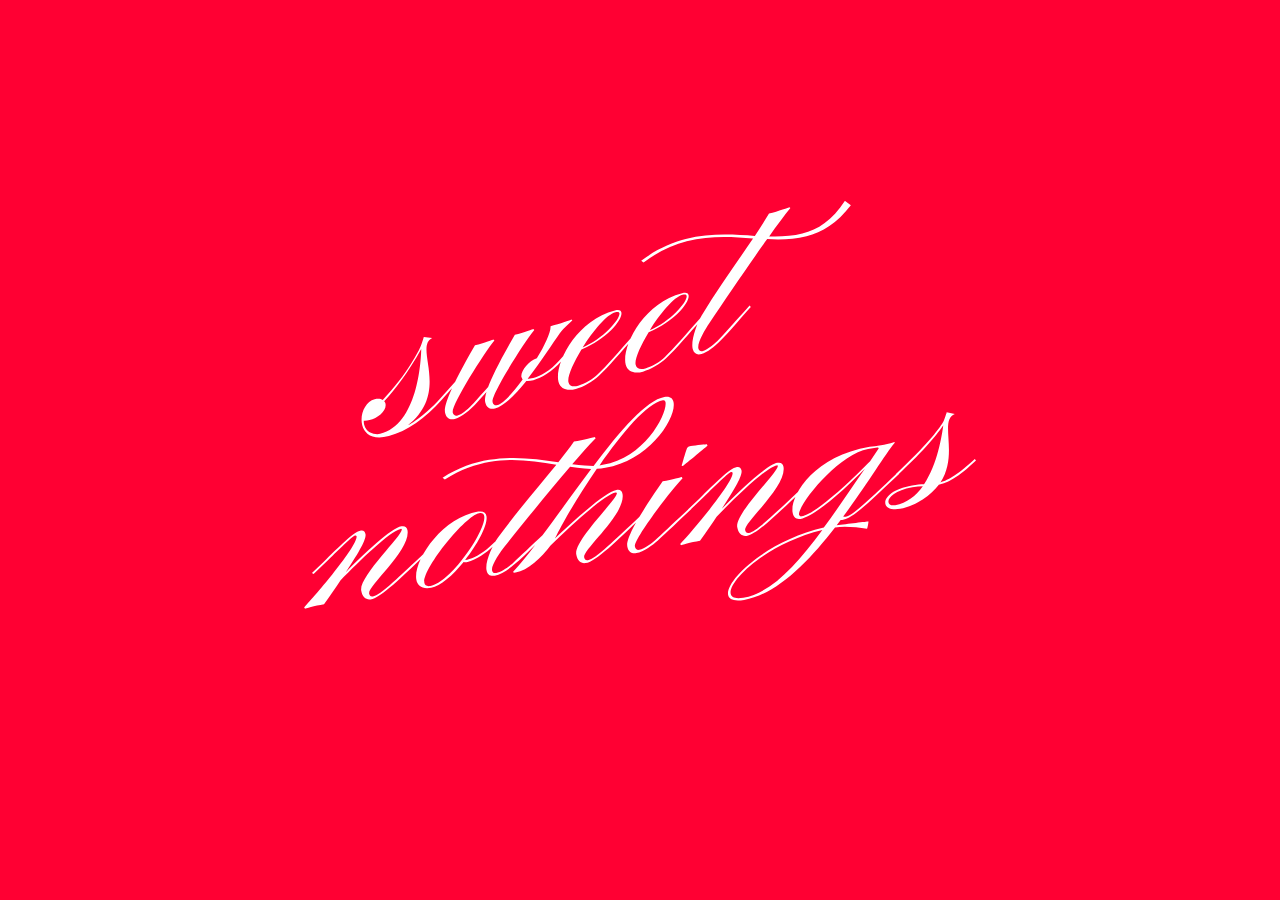
<file: index.html>
<!DOCTYPE html>
<html lang="en">
<head>
<!-- Global site tag (gtag.js) - Google Analytics -->
<script async src="https://www.googletagmanager.com/gtag/js?id=UA-91954512-1"></script>
<script>
  window.dataLayer = window.dataLayer || [];
  function gtag(){dataLayer.push(arguments);}
  gtag('js', new Date());
  gtag('config', 'UA-91954512-1');
</script>

<title>Sweet Nothings</title>
<meta charset="UTF-8">
<meta name="description" content="Sweet Nothings – a poem generator for charming that special someone.">
<meta name="keywords" content="poems, poem generator, generator, valentines, valentines day, valentine, romance, romantic, words, love, loving, dating, date, swipe, dating apps, terms and conditions, wife, husband, girlfriend, boyfriend, charm, charming, significant other, special someone, sweetheart, t&c, t&cs, Lucy Maria, Central Saint Martins, graphic design">
<meta name="author" content="Lucy Maria">
<meta name="viewport" content="width=device-width, initial-scale=1.0">

<!-- Facebook -->
<meta property="og:type" content="website">
<meta property="og:title" content="❤️ Sweet Nothings">
<meta property="og:description" content="Sweet Nothings – a poem generator for charming that special someone.">
<meta property="og:site_name" content="Sweet Nothings">
<meta property="og:image" content="http://sweetnothings.site/assets/preview.png">
<meta property="image:type" content="image/png">
<meta property="og:image:width" content="1200">
<meta property="og:image:height" content="630">
<meta property="article:author" content="Lucy Maria">
<meta property="article:modified_time" content="2019-02-14">
<!-- Twitter -->
<meta name="twitter:card" content="summary">
<meta name="twitter:site" content="@lucymaria">
<meta name="twitter:creator" content="@lucymaria">
<meta name="twitter:title" content="❤️ Sweet Nothings">
<meta name="twitter:description" content="Sweet Nothings – a poem generator for charming that special someone.">
<meta name="twitter:image" content="http://sweetnothings.site/assets/preview.png">

<link rel="icon" href="../assets/favicon16.png" sizes="16x16" type="image/png">
<link rel="icon" href="../assets/favicon32.png" sizes="32x32" type="image/png">
<link rel="icon" href="../assets/heart.svg" sizes="any" type="image/svg+xml">
<link rel="stylesheet" href="assets/styles.css?ver=0.17">

</head>
<body>
<a id="splashpage-link" href="poem">
<section id="splashpage">
<img id="logo" src="assets/sweet-nothings.svg" alt="Sweet Nothings logo">
</section>
</a>

<!-- analytics -->
<script type="text/javascript">
var sc_project=11947451; 
var sc_invisible=1; 
var sc_security="bf2ec8b6"; 
var sc_https=1; 
var sc_remove_link=1; 
</script>
<script type="text/javascript"
src="https://www.statcounter.com/counter/counter.js" async></script>
<noscript><div class="statcounter"><img class="statcounter"
src="https://c.statcounter.com/11947451/0/bf2ec8b6/1/" alt="Web
Analytics"></div></noscript>
<!-- end analytics -->
</body>
</html>
</file>
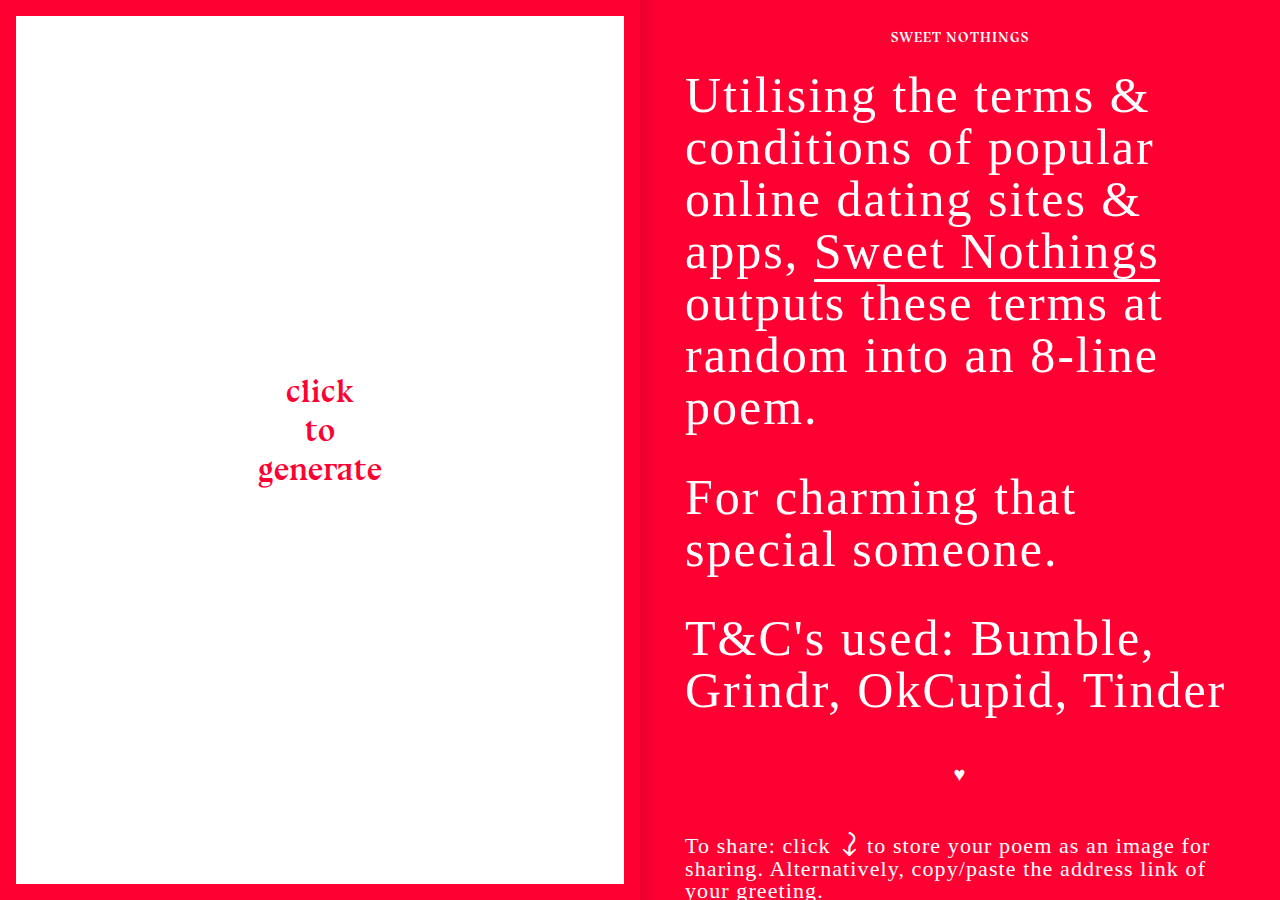
<file: poem/index.html>
<!DOCTYPE html>
<html lang="en">
<head>
<!-- Global site tag (gtag.js) - Google Analytics -->
<script async src="https://www.googletagmanager.com/gtag/js?id=UA-91954512-1"></script>
<script>
  window.dataLayer = window.dataLayer || [];
  function gtag(){dataLayer.push(arguments);}
  gtag('js', new Date());
  gtag('config', 'UA-91954512-1');
</script>

<title>Sweet Nothings</title>
<meta charset="UTF-8">
<meta name="description" content="Sweet Nothings – a poem generator for charming that special someone.">
<meta name="keywords" content="poems, poem generator, generator, valentines, valentines day, valentine, romance, romantic, words, love, loving, dating, date, swipe, dating apps, terms and conditions, wife, husband, girlfriend, boyfriend, charm, charming, significant other, special someone, sweetheart, t&c, t&cs, Lucy Maria, Central Saint Martins, graphic design">
<meta name="author" content="Lucy Maria">
<meta name="viewport" content="width=device-width, initial-scale=1.0">

<!-- Facebook -->
<meta property="og:type" content="website">
<meta property="og:title" content="❤️ Sweet Nothings">
<meta property="og:description" content="Sweet Nothings – a poem generator for charming that special someone.">
<meta property="og:site_name" content="Sweet Nothings">
<meta property="og:image" content="http://sweetnothings.site/assets/preview.png">
<meta property="image:type" content="image/png">
<meta property="og:image:width" content="1200">
<meta property="og:image:height" content="630">
<meta property="article:author" content="Lucy Maria">
<meta property="article:modified_time" content="2019-02-14">
<!-- Twitter -->
<meta name="twitter:card" content="summary">
<meta name="twitter:site" content="@lucymaria">
<meta name="twitter:creator" content="@lucymaria">
<meta name="twitter:title" content="❤️ Sweet Nothings">
<meta name="twitter:description" content="Sweet Nothings – a poem generator for charming that special someone.">
<meta name="twitter:image" content="http://sweetnothings.site/assets/preview.png">

<link rel="icon" href="../assets/favicon16.png" sizes="16x16" type="image/png">
<link rel="icon" href="../assets/favicon32.png" sizes="32x32" type="image/png">
<link rel="icon" href="../assets/heart.svg" sizes="any" type="image/svg+xml">
<link rel="stylesheet" href="../assets/styles.css?ver=0.17">
<script src="../assets/dom-to-image.min.js"></script>
<script src="../assets/FileSaver.min.js"></script>

</head>
<body>
<section id="about-container">
<div id="about-wrapper">
<h1 class="text-bluu caps"><a href="/poem/">Sweet Nothings</a></h1>
<p class="text-large">Utilising the terms & conditions of popular online dating sites & apps, <span class="underline"><a class="heart-rollover" href="../">Sweet Nothings</a></span> outputs these terms at random into an 8-line poem.</p>
<p class="text-large">For charming that special someone.</p>
<p class="text-large">T&C's used: Bumble, Grindr, OkCupid, Tinder</p>
<hr>
<p><span>To share</span>: click <span class="save-icon">&#10547;&#65038;</span> to store your poem as an image for sharing. Alternatively, copy/paste the address link of your greeting.</p>
<hr>
<p class="credit"><span class="text-bluu caps">Sweet Nothings</span> 
<br> 
<br><a href="http://lucymaria.co.uk" target="_blank">Lucy Maria</a><span class=""> <sup>(2017)</sup> 
  <br><sub>×</sub> 
<br><a class="heart-rollover" href="https://see-also.com" target="_blank">See, Also</a> <sup>(2019)</sup></span></p>
  <br>
<p class="credit">With thanks to <a class="heart-rollover" href="https://www.mikestevens.co.uk/" target="_blank">Mike Stevens</a>, <a class="heart-rollover" href="https://matlo.me/" target="_blank">Matteo Loglio</a> & <a class="heart-rollover" href="https://www.instagram.com/jadsawaya_/" target="_blank">Jad Sawaya</a>.</p>
<p class="credit"><span class="text-bluu">Bluu</span> type with kind use from <a class="heart-rollover" href="http://velvetyne.fr/" target="_blank">Velvetyne</a>.</p>
<p class="credit last">Design & concept © <a id="email" href="#" target="_blank">Lucy Maria</a>, 2017 onwards.</p>

<div id="button-back" class="button-hidden text-large">←</div>
</div>
</section>

<section id="poem-container">
<div id="poem"></div>
</section>

<div id="button-about" class="button-hidden"><span class="rotate"><img src="../assets/heart.svg" alt="About"></span></div>
<div id="button"><span>&#10547;&#65038;</span></div>

<script src="../assets/scripts.js?ver0.7"></script>
<script>
var em = [".uk", "lucy", "@", ".co", "mailto: ", "maria", "hey"];
em = em[4] + em[6] + em[2] + em[1] + em[5] + em[3] + em[0];
var emel = document.getElementById("email");
emel.setAttribute("href", em);
</script>

<!-- analytics -->
<script type="text/javascript">
var sc_project=11947451; 
var sc_invisible=1; 
var sc_security="bf2ec8b6"; 
var sc_https=1; 
var sc_remove_link=1; 
</script>
<script type="text/javascript"
src="https://www.statcounter.com/counter/counter.js" async></script>
<noscript><div class="statcounter"><img class="statcounter"
src="https://c.statcounter.com/11947451/0/bf2ec8b6/1/" alt="Web
Analytics"></div></noscript>
<!-- end analytics -->
</body>
</html>
</file>
<file: assets/styles.css>
html, body, div, span, h1, h2, h3, p, a, em, img, strong, u, ol, ul, li, footer, header, menu, nav, section, video {
    margin: 0; padding: 0; border: 0; font-size: 100%; font: inherit; vertical-align: baseline; }
    footer, header, menu, nav, section { display: block; }
    body { line-height: 1; }
    ol, ul { list-style: none; }
    blockquote, q { quotes: none; }
    blockquote:before, blockquote:after, q:before, q:after { content: ''; content: none; }
    table { border-collapse: collapse; border-spacing: 0; }
    html, body { height: 100%; 
    }
    /* reset end */
    
    @font-face {
        font-family: 'bluu';
        src: url('fonts/bluunext-bold-webfont.woff2') format('woff2'),
             url('fonts/bluunext-bold-webfont.woff') format('woff'),
             url('fonts/bluunext-bold.ttf') format('truetype'),
             url('fonts/bluunext-bold-webfont.svg#bluu_nextbold') format('svg');
        font-weight: normal;
        font-style: normal;
    }
    
    @font-face {
        font-family: 'bluu';
        src: url('fonts/bluunext-bolditalic-webfont.woff2') format('woff2'),
             url('fonts/bluunext-bolditalic-webfont.woff') format('woff'),
             url('fonts/bluunext-bolditalic.ttf') format('truetype'),
             url('fonts/bluunext-bolditalic-webfont.svg#bluu_nextbold_italic') format('svg');
        font-weight: normal;
        font-style: italic;
    }

    @font-face {
        font-family: 'snsymbol';
        src: url('fonts/snsymbol.woff') format('woff'),
             url('fonts/snsymbol.ttf') format('truetype'),
             url('fonts/snsymbol.svg#snsymbol') format('svg');
        font-weight: normal;
        font-style: normal;
    }
    
    body {
        background-color: #f03;
    }
    
    #poem-container {
        height: 100%;
        width: 100%;
        position: fixed;
        top: 0;
        left: 0;
        display: flex;
        justify-content: center;
        align-items: center;
        border: solid #f03 1em;
        box-sizing: border-box;
        background: white;
        color: #f03;
        overflow: hidden;
        font-size: 1rem;
        cursor: url("../assets/cursor-small.svg"), auto;
    }
    
    #poem {
        font-size: 1.3rem;
        max-width: 90vw; 
        font-family: 'bluu', sans-serif;
        line-height: 1.875em;
        margin-bottom: 1.85em;
        /*border: 1px dashed pink;*/    
    }
    
    #poem .word {
        display: block;
        /*word-break: keep-all;
        word-break: break-all;*/
        -webkit-hyphens: none;
        -ms-hyphens: none;
        hyphens: none;
    }
    
    #poem .word .inner::selection {
        color: white;
        background: #f03;
    }
    
    #poem .click {
        display: block;
        text-align: center;
        font-size: 1.5em;
    }
    
    #button-about {
        z-index: 30;
        position: fixed;
        bottom: 0;
        right: 0;
        padding: 3em 1.5em 1.5em 3em;
        width: 35px;
        height: 35px;
    }
    
    #button-about .rotate {
        position: absolute;
        transform: rotate(-45deg);
        transform-origin: center;
    }
    
    #button-about img {
        width: 35px;
        transition-duration: 0.5s;
    }
    
    #button-about:hover img {
        transform-origin: center;
        animation: heartBeat 1s ease-in-out infinite;
    }
    
    #button-back {
        width: 1em;
        margin: 0 auto 1em;
    }
    
    .button-hidden {
        cursor: pointer;
    }
    
    #button {
        display: none;
        z-index: 40;
        position: fixed;
        height: 40px;
        width: 40px;
        bottom: 0;
        left: 0;
        cursor: pointer;
        font-family: sans-serif;
        padding: 3em 3em 1.9em 1.5em;
        color: #f03;
    }
    #button span {
        font-size: 3em;
        display: block;
        transform: rotate(90deg);
    }
    
    #button:hover span {
        animation: heartBeatRotated 1s ease-in-out infinite;
    }
    
    #about-container {
        display: none;
        position: absolute;
        height: 100%;
        width: 100%;
        right: 0;
        z-index: 50;
        overflow-x: hidden;
        box-sizing: border-box;
        background-color: #f03;
        color: white;
        font-family: 'Times New Roman', Times, serif;
        font-size: 1.25em;
        line-height: 1.11em;
        letter-spacing: 0.055em;
    }
    
    #about-container #about-wrapper {
        margin-left: 25px;
        margin-right: 25px;
    }
    
    #about-container h1 {
        margin-bottom: 1.15em;
        margin-top: 1.2em;
        text-align: center;
    }

    #about-container h1 a:hover {
        border-bottom: 0;
    }
    
    #about-container .caps {
        font-variant: all-petite-caps;
    }
    
    #about-container p {
        font-size: 1.1em;
        margin-bottom: 0.75em;
        max-width: 35em;
    }
    #about-container a {
        color: white;
        text-decoration: none;
    }
    
    hr { 
        overflow: visible;
        padding: 0; 
        border: none; 
        color: white;
        text-align: center; 
        max-width: 50%;
        margin-top: 3em;
        margin-bottom: 1.75em;
    }
    
    hr:after { 
        font-family: sans-serif;
        content: "\2665\FE0E"; 
        display: inline-block; 
        position: relative; 
        top: -0.65em;
        font-size: 1em; 
        padding: 0 1.4em;
        background: #f03; 
        font-weight: lighter;
    }
    
    .save-icon, 
    #button span {
        font-family: 'Cambria', 'snsymbol', sans-serif; 
    }
    
    .save-icon {
        display: inline-block;
        transform: rotate(90deg);
        font-size: 1.5em;
        margin: 0 -3px;
    }
    
    #about-container a:hover {
        border: 0;
        border-bottom: solid white 0.075em;
      }
    
    #about-container .text-large {
        font-size: 2.5em;
        line-height: 1.04em;
        max-width: none;
        letter-spacing: 0.04em;
    }
    
    #about-container .underline {
        border: 0;
        border-bottom: solid white 0.075em;
    }
    
    #about-container .credit {
        text-align: center;
        max-width: 21em;
        margin-left: auto;
        margin-right: auto;
    }
    
    .text-bluu {
        font-family: 'bluu', sans-serif;
    }
    
    #splashpage {
        height: 100%; 
        width: 100%;
        display: flex;
        align-items: center;
        justify-content: center;
    }
    
    #splashpage #logo {
        width: 100%;
        max-width: 42em;
        margin: 0 1em;
        padding-bottom: 10vh;
    }
    
    #splashpage-link {
        color: transparent;
    }
    
    #poem-container.mob-hidden {
        display: none;
    }
    
    @media only screen and (min-width: 800px) {
        #poem-container.mob-hidden {
            display: flex;
        }
    
        .button-hidden {
            display: none;
        }
    
        #poem-container {
            width: 50%;
        }
    
        #poem {
            max-width: 46vw;
        }
    
        #about-container {
            width: 50%;
            display: block;
            background-image: linear-gradient(to right, rgba(0, 0, 0, 0.08) 0%, rgba(0, 0, 0, 0) 20px, rgba(0, 0, 0, 0) 100%);
        }
     
        #about-container #about-wrapper {
            margin-left: 45px;
            margin-right: 45px;
        }
    }
    
    @media only screen and (max-width: 380px) {
        #about-container .text-large {
            font-size: 2.2em;
        }
    }
    
    @keyframes heartBeat {
        0% {
            transform: scale(1);
        }
        25% {
            transform: scale(1.15);
        }
        40% {
            transform: scale(1);
        }
        55% {
            transform: scale(1.15);
        }
        65% {
            transform: scale(1);
        }
        100% {
            transform: scale(1);
        }
    }
    
    @keyframes heartBeatRotated {
        0% {
            transform: scale(1) rotate(90deg);
        }
        25% {
            transform: scale(1.15) rotate(90deg);
        }
        40% {
            transform: scale(1) rotate(90deg);
        }
        55% {
            transform: scale(1.15) rotate(90deg);
        }
        65% {
            transform: scale(1) rotate(90deg);
        }
        100% {
            transform: scale(1) rotate(90deg);
        }
    }
    
    /* Poem Layout properties */
    .word.margin-0  { margin-left: 0;           }
    .word.margin-1  { margin-left: 0.3125em;    }
    .word.margin-2  { margin-left: 0.625em;     }
    .word.margin-3  { margin-left: 0.9375em;    }
    .word.margin-4  { margin-left: 1.25em;      }
    .word.margin-5  { margin-left: 1.5625em;    }
    .word.margin-6  { margin-left: 1.875em;     }
    .word.margin-7  { margin-left: 2.1875em;    }
    .word.margin-8  { margin-left: 2.5em;       }
    .word.margin-9  { margin-left: 2.8125em;    }
    
    .word.size-1 .inner { font-size: 0.9em; }
    .word.size-2 .inner { font-size: 1.1em; }
    .word.size-3 .inner { font-size: 1.3em; }
    .word.size-4 .inner { font-size: 1.5em; }
    .word.size-5 .inner { font-size: 1.7em; }
    .word.size-6 .inner { font-size: 1.9em; }
    .word.size-7 .inner { font-size: 2.1em; }
    .word.size-8 .inner { font-size: 2.3em; }
    .word.size-9 .inner { font-size: 2.5em; }
    
    @media only screen and (max-width: 346px) {
        #poem {
            font-size: 0.917rem;
            font-size: 4.58vw;
        }
    
        .word.size-1 .inner    {
            font-size: 0.859375em;
        }
    }
    
    .hide-text {
        display: none;
    }
    
    /* rollover hearts */
    a.heart-rollover::before, 
    a.heart-rollover::after {
      content: "\2665\FE0E";
      position: absolute;
      opacity: 0;
      text-decoration: none;
      pointer-events: none;
    }
    
    a.heart-rollover::before {
      margin-left: 1em;
    }
    
    a.heart-rollover::after {
      margin-left: -2em;
    }
    
    a.heart-rollover:hover::before, 
    a.heart-rollover:hover::after {
            animation: heart 0.8s infinite;
    }
    a.heart-rollover:hover::after {
      animation-duration: 1s;
        animation-delay: 0.2s;
    }
    
    @keyframes heart {
      0% {
        transform: translate(0px, 0px) scale(0.5) rotate(0deg) ;
            opacity: 1;
      }
      100% {
            transform: translate(40px, -30px) rotate(20deg) scale(2);
            opacity: 0;
      }
    }
</file>
